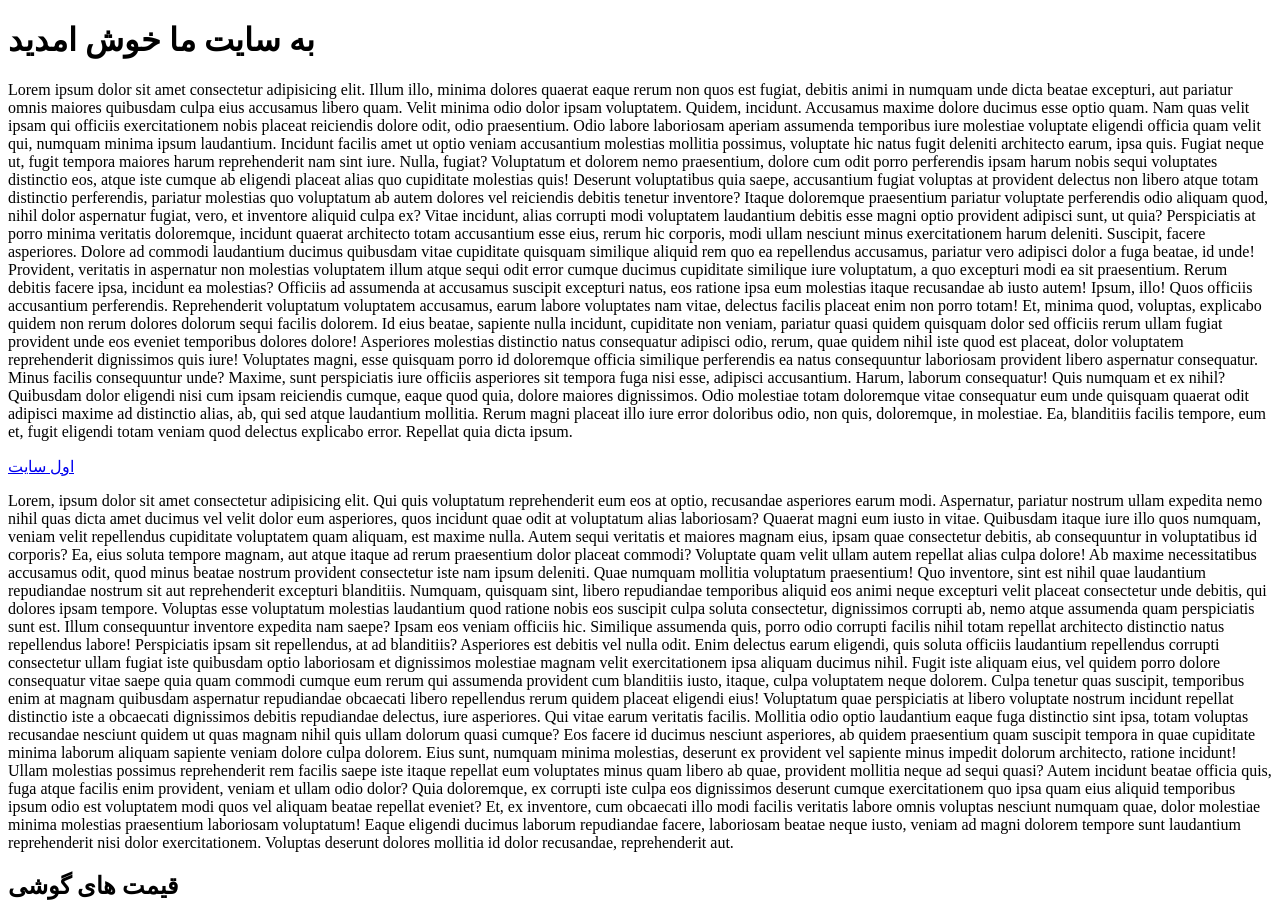
<file: test.html>
<!DOCTYPE html>
<html lang="en">
<head>
    <meta charset="UTF-8">
    <meta name="viewport" content="width=device-width, initial-scale=1.0">
    <title>Document</title>
    
</head>
<body>

    <h1 id="welcomeToSite">به سایت ما خوش امدید</h1>


    <!-- <a href="https://en.wikipedia.org/wiki/Computer#Software">برای اطلاعات بیشتر در مورد نرم افزار به این صفحه مراجعه کنید.</a> -->

    <!-- در اینجا ما ایدی بخشی را برداشتیم و در انتهای لینک قرار دادیم  -->
    
    <!-- بخش بعدی -->


    <p>Lorem ipsum dolor sit amet consectetur adipisicing elit. Illum illo, minima dolores quaerat eaque rerum non quos est fugiat, debitis animi in numquam unde dicta beatae excepturi, aut pariatur omnis maiores quibusdam culpa eius accusamus libero quam. Velit minima odio dolor ipsam voluptatem. Quidem, incidunt. Accusamus maxime dolore ducimus esse optio quam. Nam quas velit ipsam qui officiis exercitationem nobis placeat reiciendis dolore odit, odio praesentium. Odio labore laboriosam aperiam assumenda temporibus iure molestiae voluptate eligendi officia quam velit qui, numquam minima ipsum laudantium. Incidunt facilis amet ut optio veniam accusantium molestias mollitia possimus, voluptate hic natus fugit deleniti architecto earum, ipsa quis. Fugiat neque ut, fugit tempora maiores harum reprehenderit nam sint iure. Nulla, fugiat? Voluptatum et dolorem nemo praesentium, dolore cum odit porro perferendis ipsam harum nobis sequi voluptates distinctio eos, atque iste cumque ab eligendi placeat alias quo cupiditate molestias quis! Deserunt voluptatibus quia saepe, accusantium fugiat voluptas at provident delectus non libero atque totam distinctio perferendis, pariatur molestias quo voluptatum ab autem dolores vel reiciendis debitis tenetur inventore? Itaque doloremque praesentium pariatur voluptate perferendis odio aliquam quod, nihil dolor aspernatur fugiat, vero, et inventore aliquid culpa ex? Vitae incidunt, alias corrupti modi voluptatem laudantium debitis esse magni optio provident adipisci sunt, ut quia? Perspiciatis at porro minima veritatis doloremque, incidunt quaerat architecto totam accusantium esse eius, rerum hic corporis, modi ullam nesciunt minus exercitationem harum deleniti. Suscipit, facere asperiores. Dolore ad commodi laudantium ducimus quibusdam vitae cupiditate quisquam similique aliquid rem quo ea repellendus accusamus, pariatur vero adipisci dolor a fuga beatae, id unde! Provident, veritatis in aspernatur non molestias voluptatem illum atque sequi odit error cumque ducimus cupiditate similique iure voluptatum, a quo excepturi modi ea sit praesentium. Rerum debitis facere ipsa, incidunt ea molestias? Officiis ad assumenda at accusamus suscipit excepturi natus, eos ratione ipsa eum molestias itaque recusandae ab iusto autem! Ipsum, illo! Quos officiis accusantium perferendis. Reprehenderit voluptatum voluptatem accusamus, earum labore voluptates nam vitae, delectus facilis placeat enim non porro totam! Et, minima quod, voluptas, explicabo quidem non rerum dolores dolorum sequi facilis dolorem. Id eius beatae, sapiente nulla incidunt, cupiditate non veniam, pariatur quasi quidem quisquam dolor sed officiis rerum ullam fugiat provident unde eos eveniet temporibus dolores dolore! Asperiores molestias distinctio natus consequatur adipisci odio, rerum, quae quidem nihil iste quod est placeat, dolor voluptatem reprehenderit dignissimos quis iure! Voluptates magni, esse quisquam porro id doloremque officia similique perferendis ea natus consequuntur laboriosam provident libero aspernatur consequatur. Minus facilis consequuntur unde? Maxime, sunt perspiciatis iure officiis asperiores sit tempora fuga nisi esse, adipisci accusantium. Harum, laborum consequatur! Quis numquam et ex nihil? Quibusdam dolor eligendi nisi cum ipsam reiciendis cumque, eaque quod quia, dolore maiores dignissimos. Odio molestiae totam doloremque vitae consequatur eum unde quisquam quaerat odit adipisci maxime ad distinctio alias, ab, qui sed atque laudantium mollitia. Rerum magni placeat illo iure error doloribus odio, non quis, doloremque, in molestiae. Ea, blanditiis facilis tempore, eum et, fugit eligendi totam veniam quod delectus explicabo error. Repellat quia dicta ipsum.
    </p>

    <a href="#welcomeToSite">اول سایت</a>

    <p>Lorem, ipsum dolor sit amet consectetur adipisicing elit. Qui quis voluptatum reprehenderit eum eos at optio, recusandae asperiores earum modi. Aspernatur, pariatur nostrum ullam expedita nemo nihil quas dicta amet ducimus vel velit dolor eum asperiores, quos incidunt quae odit at voluptatum alias laboriosam? Quaerat magni eum iusto in vitae. Quibusdam itaque iure illo quos numquam, veniam velit repellendus cupiditate voluptatem quam aliquam, est maxime nulla. Autem sequi veritatis et maiores magnam eius, ipsam quae consectetur debitis, ab consequuntur in voluptatibus id corporis? Ea, eius soluta tempore magnam, aut atque itaque ad rerum praesentium dolor placeat commodi? Voluptate quam velit ullam autem repellat alias culpa dolore! Ab maxime necessitatibus accusamus odit, quod minus beatae nostrum provident consectetur iste nam ipsum deleniti. Quae numquam mollitia voluptatum praesentium! Quo inventore, sint est nihil quae laudantium repudiandae nostrum sit aut reprehenderit excepturi blanditiis. Numquam, quisquam sint, libero repudiandae temporibus aliquid eos animi neque excepturi velit placeat consectetur unde debitis, qui dolores ipsam tempore. Voluptas esse voluptatum molestias laudantium quod ratione nobis eos suscipit culpa soluta consectetur, dignissimos corrupti ab, nemo atque assumenda quam perspiciatis sunt est. Illum consequuntur inventore expedita nam saepe? Ipsam eos veniam officiis hic. Similique assumenda quis, porro odio corrupti facilis nihil totam repellat architecto distinctio natus repellendus labore! Perspiciatis ipsam sit repellendus, at ad blanditiis? Asperiores est debitis vel nulla odit. Enim delectus earum eligendi, quis soluta officiis laudantium repellendus corrupti consectetur ullam fugiat iste quibusdam optio laboriosam et dignissimos molestiae magnam velit exercitationem ipsa aliquam ducimus nihil. Fugit iste aliquam eius, vel quidem porro dolore consequatur vitae saepe quia quam commodi cumque eum rerum qui assumenda provident cum blanditiis iusto, itaque, culpa voluptatem neque dolorem. Culpa tenetur quas suscipit, temporibus enim at magnam quibusdam aspernatur repudiandae obcaecati libero repellendus rerum quidem placeat eligendi eius! Voluptatum quae perspiciatis at libero voluptate nostrum incidunt repellat distinctio iste a obcaecati dignissimos debitis repudiandae delectus, iure asperiores. Qui vitae earum veritatis facilis. Mollitia odio optio laudantium eaque fuga distinctio sint ipsa, totam voluptas recusandae nesciunt quidem ut quas magnam nihil quis ullam dolorum quasi cumque? Eos facere id ducimus nesciunt asperiores, ab quidem praesentium quam suscipit tempora in quae cupiditate minima laborum aliquam sapiente veniam dolore culpa dolorem. Eius sunt, numquam minima molestias, deserunt ex provident vel sapiente minus impedit dolorum architecto, ratione incidunt! Ullam molestias possimus reprehenderit rem facilis saepe iste itaque repellat eum voluptates minus quam libero ab quae, provident mollitia neque ad sequi quasi? Autem incidunt beatae officia quis, fuga atque facilis enim provident, veniam et ullam odio dolor? Quia doloremque, ex corrupti iste culpa eos dignissimos deserunt cumque exercitationem quo ipsa quam eius aliquid temporibus ipsum odio est voluptatem modi quos vel aliquam beatae repellat eveniet? Et, ex inventore, cum obcaecati illo modi facilis veritatis labore omnis voluptas nesciunt numquam quae, dolor molestiae minima molestias praesentium laboriosam voluptatum! Eaque eligendi ducimus laborum repudiandae facere, laboriosam beatae neque iusto, veniam ad magni dolorem tempore sunt laudantium reprehenderit nisi dolor exercitationem. Voluptas deserunt dolores mollitia id dolor recusandae, reprehenderit aut.</p>
    <h2 id="pricesOfPhones">قیمت های گوشی</h2>
</body>
</html>
</file>
